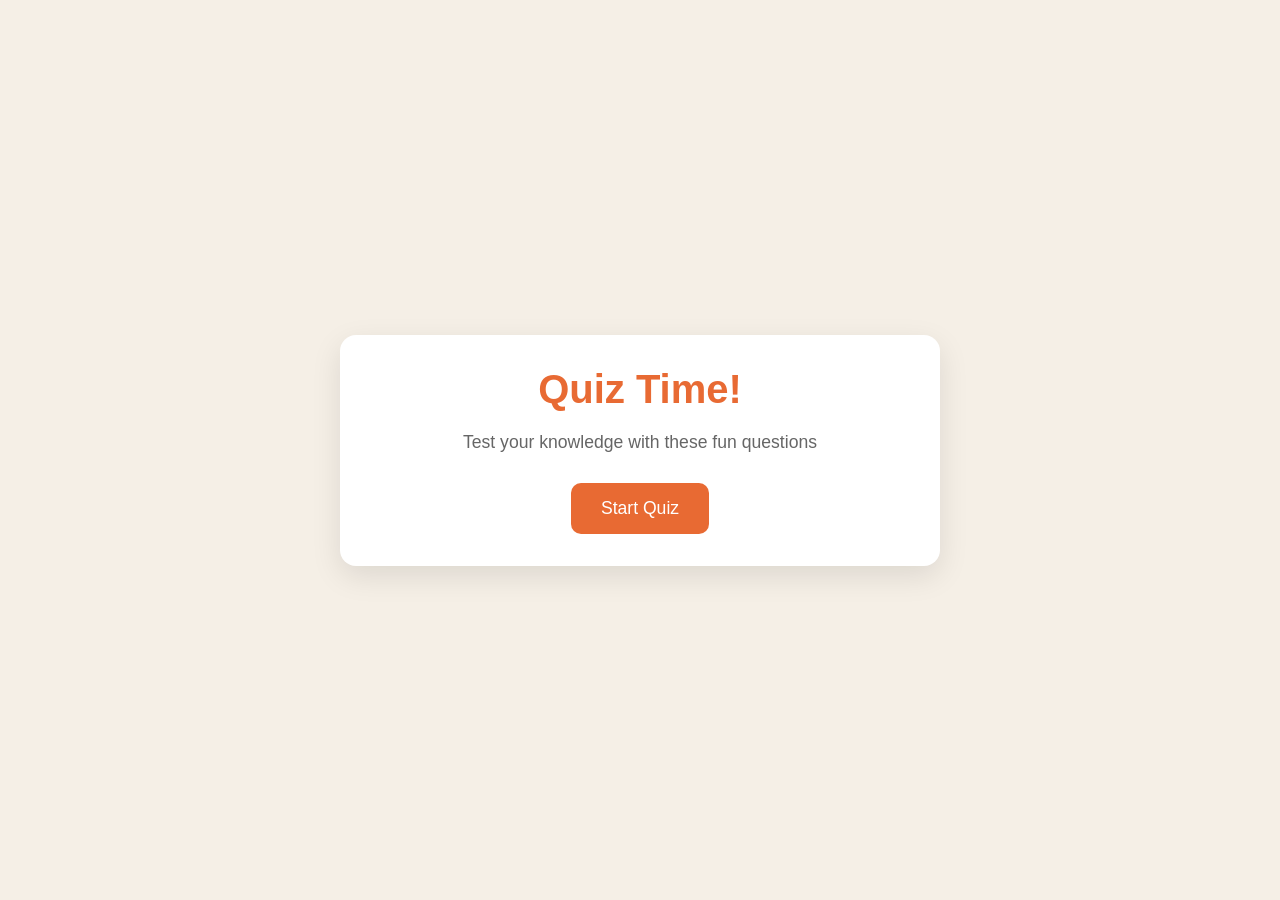
<file: quiz-game/index.html>
<!DOCTYPE html>
<html lang="en">
<head>
    <meta charset="UTF-8">
    <meta name="viewport" content="width=device-width, initial-scale=1.0">
    <title>Quiz Game</title>
    <link rel="stylesheet" href="style.css">
</head>
<body>
    <div class="container">
        <div class="screen active" id="start-screen">
            <h1>Quiz Time!</h1>
            <p>Test your knowledge with these fun questions</p>
            <button id="start-btn">Start Quiz</button>
        </div>
        <div class="screen" id="quiz-screen">
            <div class="quiz-header">
                <h2 id="question-text">Question goes here</h2>
                <div class="quiz-info">
                    <p>
                        Question <span id="current-question">1</span> of <span id="total-questions">5</span>
                    </p>
                    <p>
                        Score: <span id="score">0</span>
                    </p>
                </div>
            </div>
            <div id="answers-container" class="answers-container">
                <!-- Answer buttopn will be inserted here from our js code later at some point  -->
            </div>
            <div class="progress-bar">
                <div id="progress" class="progress"></div>
            </div>
        </div>
        <div id="result-screen" class="screen">
            <h1>Quiz Results</h1>
            <div class="result-info">
                <p>You scored <span id="final-score">0</span> out of <span id="max-score">5</span></p>

                <div id="result-message">Good Job!</div>
            </div>
            <button id="restart-btn">Restart Quiz</button>
        </div>
    </div>
    <script src="script.js"></script>
</body>
</html>
</file>
<file: quiz-game/style.css>
/* =========================
   BASIC RESET
========================= */

* {
    margin: 0;
    padding: 0;
    box-sizing: border-box;
    font-family: Arial, sans-serif;
}

html,
body {
    width: 100%;
    min-height: 100vh;
}

body {
    background-color: #f5efe6;
    display: flex;
    align-items: center;
    justify-content: center;
    padding: 1rem;
}


/* =========================
   MAIN CONTAINER
========================= */

.container {
    width: 100%;
    max-width: 600px;
    background-color: #ffffff;
    border-radius: 1rem;
    box-shadow: 0 10px 30px rgba(0, 0, 0, 0.1);
    overflow: hidden;
    position: relative;
}


/* =========================
   SCREENS
========================= */

.screen {
    display: none;
    padding: 2rem;
    text-align: center;
}

.screen.active {
    display: block;
}


/* =========================
   START SCREEN
========================= */

#start-screen h1 {
    color: #e86a33;
    margin-bottom: 20px;
    font-size: 2.5rem;
}

#start-screen p {
    color: #666;
    margin-bottom: 30px;
    font-size: 1.1rem;
}


/* =========================
   QUIZ HEADER
========================= */

.quiz-header {
    margin-bottom: 2rem;
}

#question-text {
    color: #333;
    font-size: 1.5rem;
    margin-bottom: 1rem;
    line-height: 1.4;
}

.quiz-info {
    display: flex;
    justify-content: space-between;
    color: #666;
    margin-bottom: 10px;
}


/* =========================
   ANSWERS
========================= */

.answers-container {
    display: flex;
    flex-direction: column;
    gap: 10px;
    margin-bottom: 25px;
}


/* IMPORTANT:
   Answer buttons are NOT orange by default.
*/

.answers-btn {
    width: 100%;
    background-color: #ffffff;
    color: #333;
    border: 2px solid #eadbc8;
    border-radius: 10px;
    padding: 15px;
    font-size: 1rem;
    text-align: left;
    cursor: pointer;
    transition: all 0.2s ease;
}


/* Answer button hover */

.answers-btn:hover {
    background-color: #eadbc8;
    border-color: #dac0ae;
}


/* Correct answer */

.answers-btn.correct {
    background-color: #e6fff0;
    border-color: #a3f0c4;
    color: #28a745;
}


/* Incorrect answer */

.answers-btn.incorrect {
    background-color: #fff0f0;
    border-color: #ffbdbd;
    color: #dc3545;
}


/* =========================
   PROGRESS BAR
========================= */

.progress-bar {
    height: 10px;
    background-color: #f8f0e5;
    border-radius: 5px;
    overflow: hidden;
    margin-top: 20px;
}

.progress {
    height: 100%;
    width: 0%;
    background-color: #e86a33;
    transition: width 0.3s ease;
}


/* =========================
   RESULT SCREEN
========================= */

#result-screen h1 {
    color: #e86a33;
    margin-bottom: 30px;
}

.result-info {
    background-color: #f8f0e5;
    border-radius: 10px;
    padding: 20px;
    margin-bottom: 30px;
}

.result-info p {
    font-size: 1.2rem;
    color: #333;
    margin-bottom: 1rem;
}

#result-message {
    font-size: 1.5rem;
    font-weight: 600;
    color: #e86a33;
}


/* =========================
   MAIN ORANGE BUTTONS
   Start Quiz / Restart Quiz
========================= */

button:not(.answers-btn) {
    background-color: #e86a33;
    color: #ffffff;
    border: none;
    border-radius: 10px;
    padding: 15px 30px;
    font-size: 1.1rem;
    cursor: pointer;
    transition: background-color 0.3s ease,
                transform 0.2s ease;
}


/* Orange button hover */

button:not(.answers-btn):hover {
    background-color: #d45b28;
    transform: translateY(-1px);
}


/* Orange button click */

button:not(.answers-btn):active {
    transform: translateY(0);
}


/* =========================
   RESPONSIVE DESIGN
========================= */

@media (max-width: 500px) {

    body {
        padding: 0.75rem;
    }

    .screen {
        padding: 1rem;
    }

    #start-screen h1 {
        font-size: 2rem;
    }

    #start-screen p {
        font-size: 1rem;
    }

    #question-text {
        font-size: 1.3rem;
    }

    .quiz-info {
        font-size: 0.9rem;
    }

    .answers-btn {
        padding: 12px;
        font-size: 0.95rem;
    }

    button:not(.answers-btn) {
        padding: 12px 25px;
        font-size: 1rem;
    }
}
</file>
